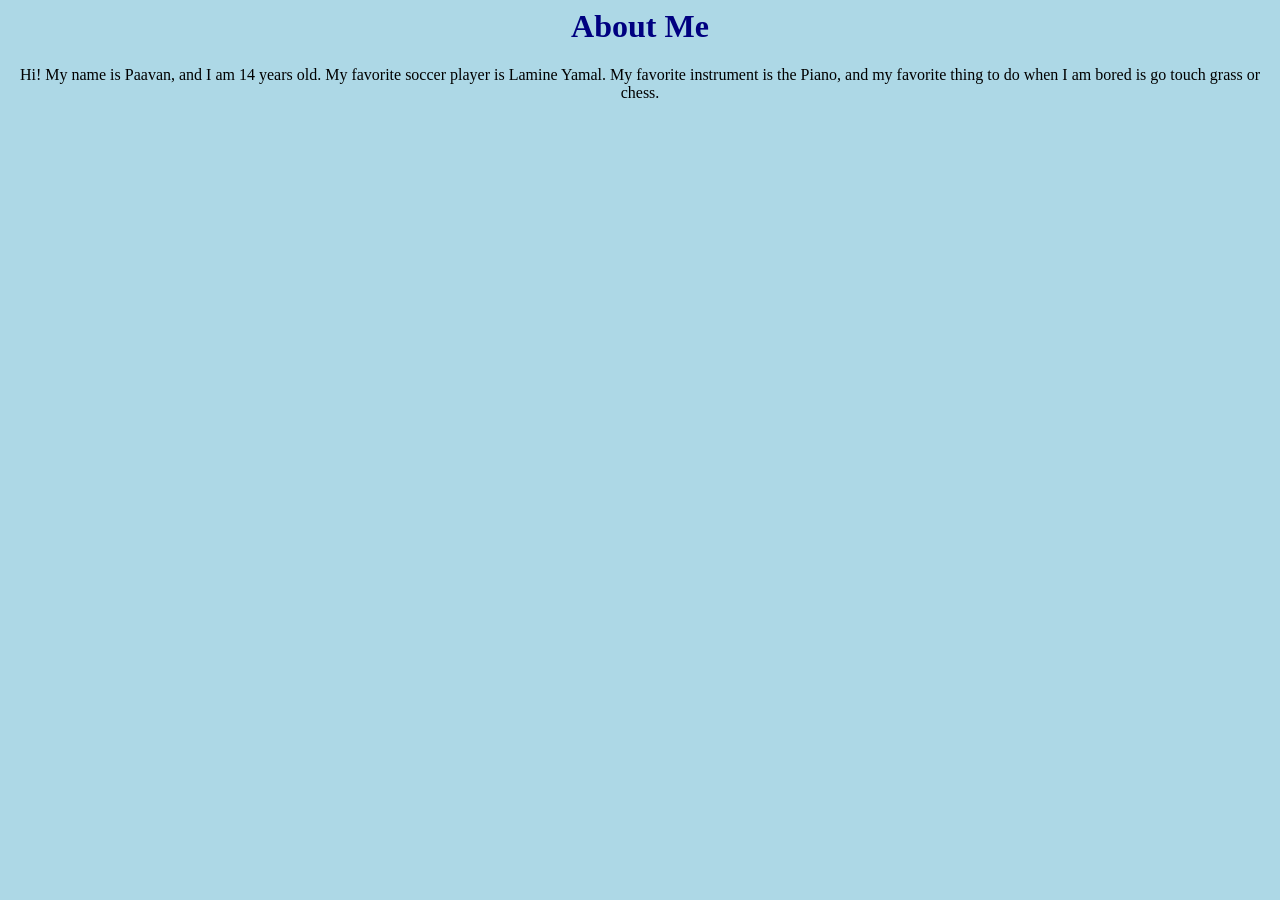
<file: about.html>
<html>

<link rel="stylesheet" href="style.css">
<h1>About Me</h1>
<p>Hi! My name is Paavan, and I am 14 years old. My favorite soccer player is Lamine Yamal. My favorite instrument is the Piano,
and my favorite thing to do when I am bored is go touch grass or chess.
</p>

</html>
</file>
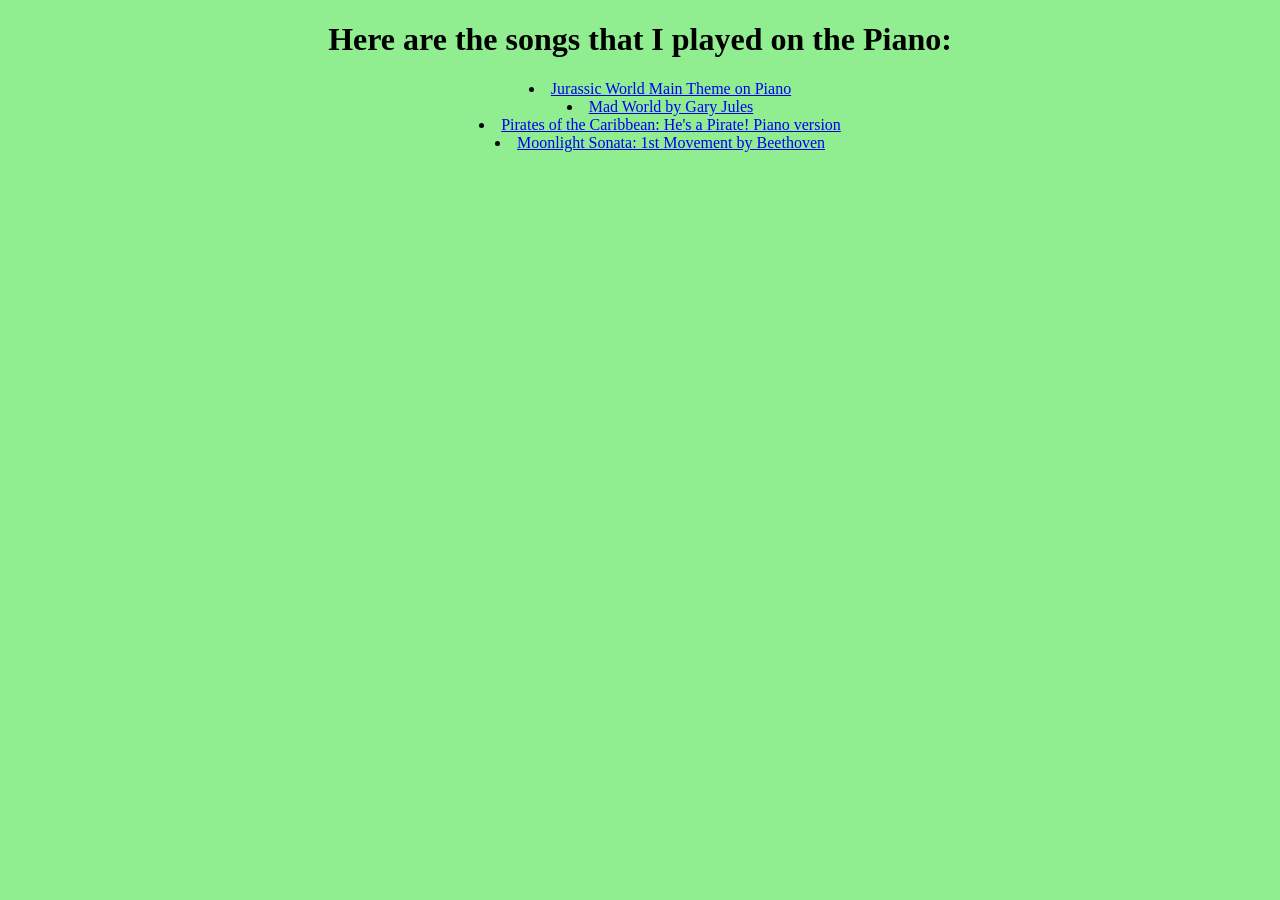
<file: songs.html>
<!DOCTYPE html>
<html lang="en">
<head>
    <meta charset="UTF-8">
    <meta name="viewport" content="width=device-width, initial-scale=1.0">
    <title>Document</title>
    <link rel="stylesheet" href="songs.css" />
</head>
<body>
    
</body>

<h1>Here are the songs that I played on the Piano:</h1>
<ul>
  <li> <a href = "https://www.youtube.com/watch?v=HhjPiwhX_i4&list=RDHhjPiwhX_i4&start_radio=1">Jurassic World Main Theme on Piano</a></li>
  <li> <a href = "https://www.youtube.com/watch?v=etSbOs3aUqI&list=RDetSbOs3aUqI&start_radio=1">Mad World by Gary Jules</a></li>
  <li> <a href = "https://www.youtube.com/watch?v=2aBtDz87UK0&list=RD2aBtDz87UK0&start_radio=1">Pirates of the Caribbean: He's a Pirate! Piano version</a></li>
  <li> <a href = "https://www.youtube.com/watch?v=sbTVZMJ9Z2I&list=RDsbTVZMJ9Z2I&start_radio=1">Moonlight Sonata: 1st Movement by Beethoven</a></li>
</ul>
</html>
</file>
<file: style.css>
body {
    background: lightblue;
    text-align: center;
}


h4 {
    text-align: center;
}


table {
    font-family: serif;
    font-weight: bold;
}


h1 {
    text-align: center;
    color: navy;
}


h2 {
    text-align: center;
    color: darkred;
}


h3 {
    text-align: center;
    color: darkgreen;
    font-family: sans;
}


table {
  margin-left: auto;
  margin-right: auto;
  width: 500px;
  border: 2px solid #333;
}


th, td {
  border-bottom: 3px solid #ddd;
  text-align: left;
  border-right: 2px solid #ddd;
  font-family:'Times New Roman', Times, serif;
  border: 2px solid powderblue;
  padding: 8px;
}


.center {
    display: block;
    margin-left: auto;
    margin-right: auto;
    width: 20%;
}


.image-container {
    text-align: center;
    padding-top: 100px;
}

a:hover {
    color: red;
    text-decoration: underline;
}
</file>
<file: songs.css>
body {
    background: lightgreen;
    text-align: center;
}

ul {
    text-align: center;
    list-style-position: inside;
}
</file>
